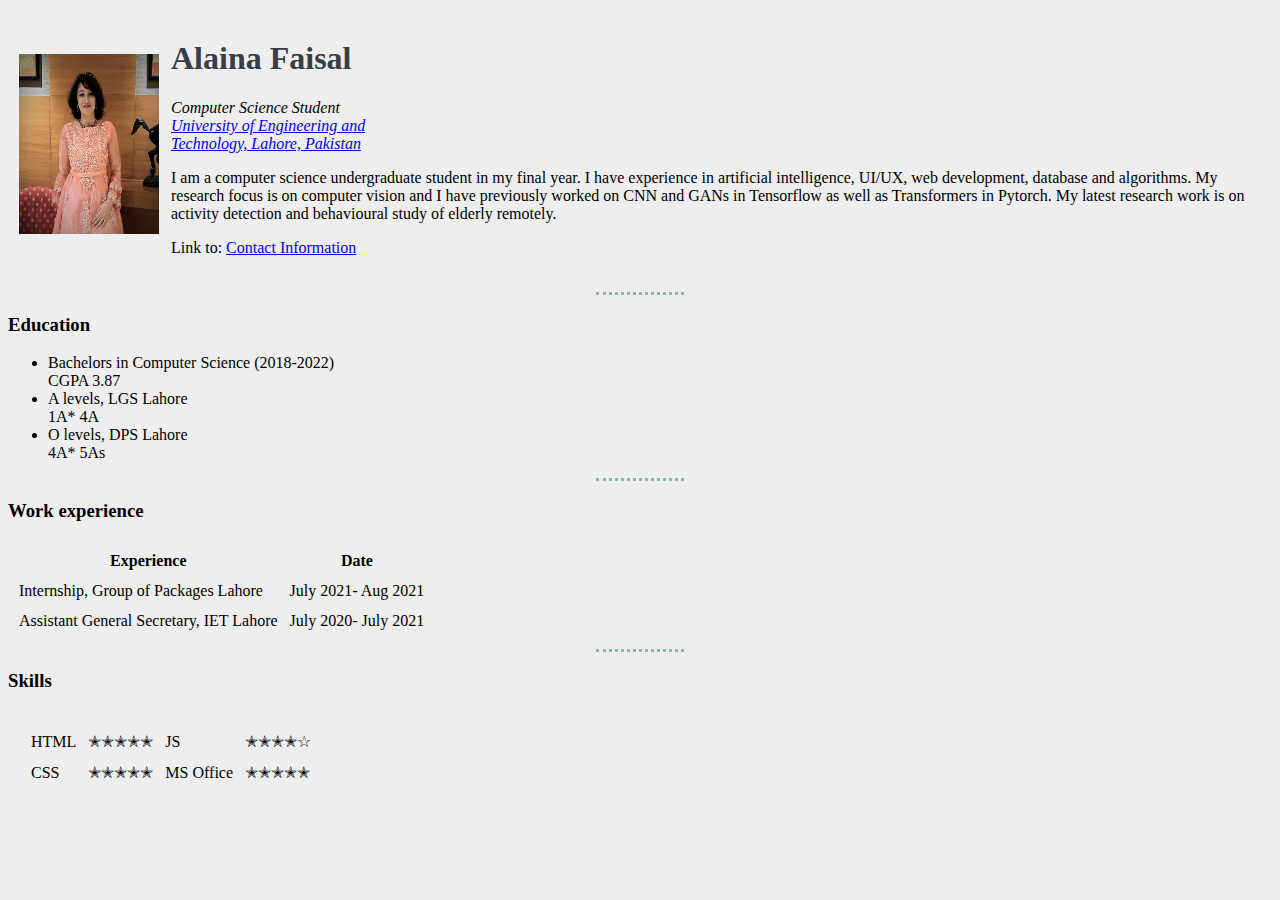
<file: index.html>
<!DOCTYPE html>
<html lang="en" dir="ltr">
  <head>
    <meta charset="utf-8">
    <title>ⒶAlaina Faisal Homepage</title>
    <link rel="stylesheet" href="css/style.css">
  </head>
  <body>
    <table cellspacing='10'>
      <tr>
        <td><img src="images\Profile pix.jpg" alt="Alaina" width="140px" height="180px"></td>
        <td>  <h1><strong>Alaina Faisal</strong></h1>
          <p><em>Computer Science Student<br>
          <a href="https://www.uet.edu.pk/">University of Engineering and <br>
          Technology, Lahore, Pakistan</a></em></p>

          <p> I am a computer science undergraduate student in my final year. I have experience in artificial intelligence,
          UI/UX, web development, database and algorithms. My research focus is on computer vision and I have previously
          worked on CNN and GANs in Tensorflow as well as Transformers in Pytorch. My latest research work is on activity
          detection and behavioural study of elderly remotely. </p>

          <p>Link to: <a href="Contact.html">Contact Information</a></p></td>
      </tr>
    </table>

    <hr>

    <h3>Education</h3>
    <ul>
      <li>Bachelors in Computer Science (2018-2022)
      <br>CGPA 3.87</li>
      <li>A levels, LGS Lahore
      <br>1A* 4A</li>
      <li>O levels, DPS Lahore
      <br>4A* 5As </li>
    </ul>
    <hr>

    <!--Work experience -->
    <h3>Work experience</h3>
    <table cellspacing='10px'>
      <tr>
        <th>Experience</th>
        <th>Date</th>
      </tr>
      <tr>
        <td>Internship, Group of Packages Lahore</td>
        <td>July 2021- Aug 2021</td>
      </tr>
      <tr>
        <td>Assistant General Secretary, IET Lahore</td>
        <td>July 2020- July 2021</td>
      </tr>
    </table>

    <hr>
    <h3>Skills</h3>
    <table cellspacing='10px'>
    <tr>
      <tr>
      <td>  <td>HTML</td> <td>✭✭✭✭✭</td>
        <td>JS</td> <td>✭✭✭✭☆</td> </td>
      </tr>
      <tr>
        <td> <td>CSS</td>  <td>✭✭✭✭✭</td>
        <td>MS Office</td>  <td>✭✭✭✭✭</td> </td>
      </tr>
    </tr>
    </table>
  </body>
</html>
</file>
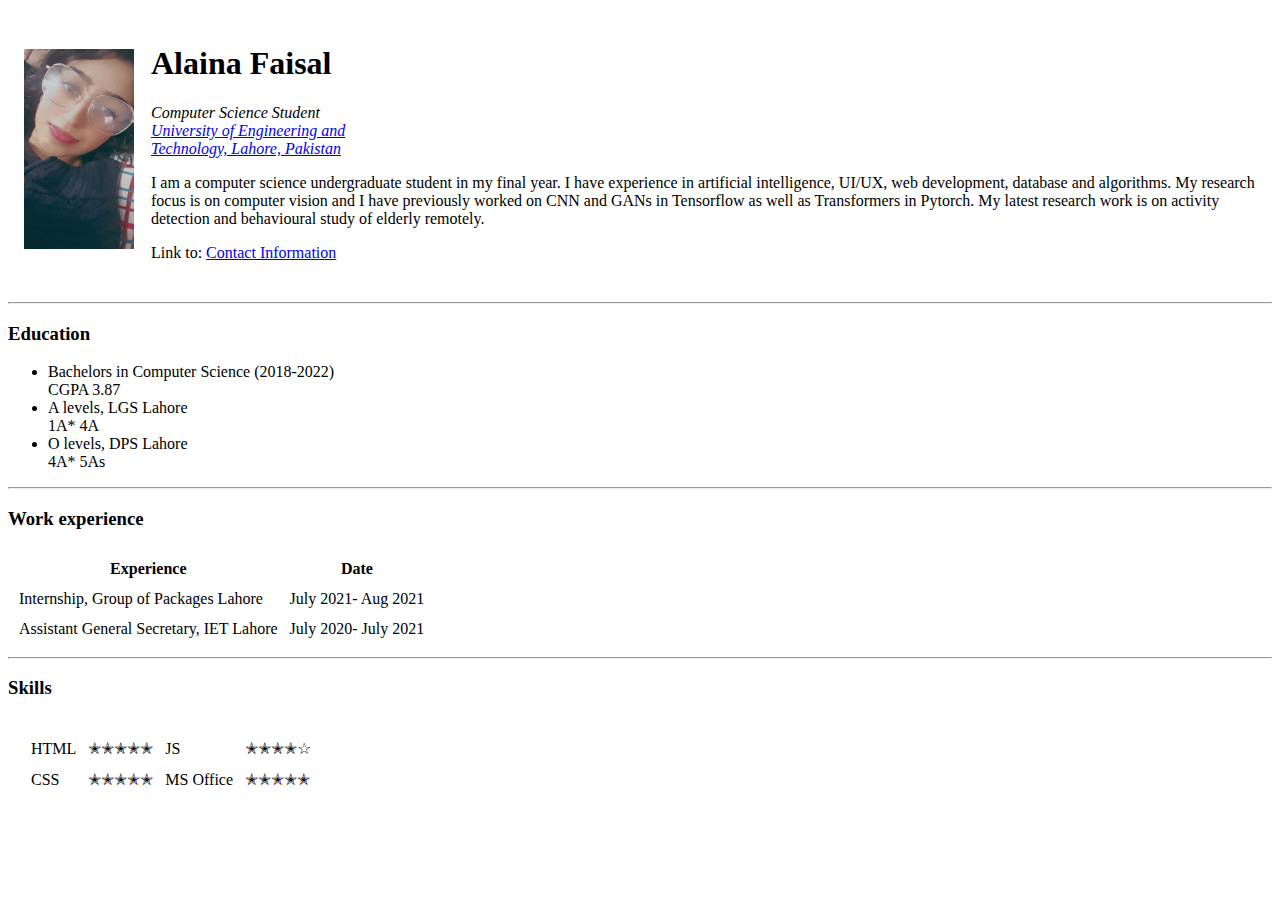
<file: HTM-Personal site/index.html>
<!DOCTYPE html>
<html lang="en" dir="ltr">
  <head>
    <meta charset="utf-8">
    <title>ⒶAlaina Faisal Homepage</title>
  </head>
  <body>
    <table cellspacing='15'>
      <tr>
        <td><img src="Profile pix.jpg" alt="Alaina" width="110px" height="200px"></td>
        <td>  <h1><strong>Alaina Faisal</strong></h1>
          <p><em>Computer Science Student<br>
          <a href="https://www.uet.edu.pk/">University of Engineering and <br>
          Technology, Lahore, Pakistan</a></em></p>

          <p> I am a computer science undergraduate student in my final year. I have experience in artificial intelligence,
          UI/UX, web development, database and algorithms. My research focus is on computer vision and I have previously
          worked on CNN and GANs in Tensorflow as well as Transformers in Pytorch. My latest research work is on activity
          detection and behavioural study of elderly remotely. </p>

          <p>Link to: <a href="Contact.html">Contact Information</a></p></td>
      </tr>
    </table>

    <hr>

    <h3>Education</h3>
    <ul>
      <li>Bachelors in Computer Science (2018-2022)
      <br>CGPA 3.87</li>
      <li>A levels, LGS Lahore
      <br>1A* 4A</li>
      <li>O levels, DPS Lahore
      <br>4A* 5As </li>
    </ul>
    <hr>

    <!--Work experience -->
    <h3>Work experience</h3>
    <table cellspacing='10px'>
      <tr>
        <th>Experience</th>
        <th>Date</th>
      </tr>
      <tr>
        <td>Internship, Group of Packages Lahore</td>
        <td>July 2021- Aug 2021</td>
      </tr>
      <tr>
        <td>Assistant General Secretary, IET Lahore</td>
        <td>July 2020- July 2021</td>
      </tr>
    </table>

    <hr>
    <h3>Skills</h3>
    <table cellspacing='10px'>
    <tr>
      <tr>
      <td>  <td>HTML</td> <td>✭✭✭✭✭</td>
        <td>JS</td> <td>✭✭✭✭☆</td> </td>
      </tr>
      <tr>
        <td> <td>CSS</td>  <td>✭✭✭✭✭</td>
        <td>MS Office</td>  <td>✭✭✭✭✭</td> </td>
      </tr>
    </tr>
    </table>
  </body>
</html>
</file>
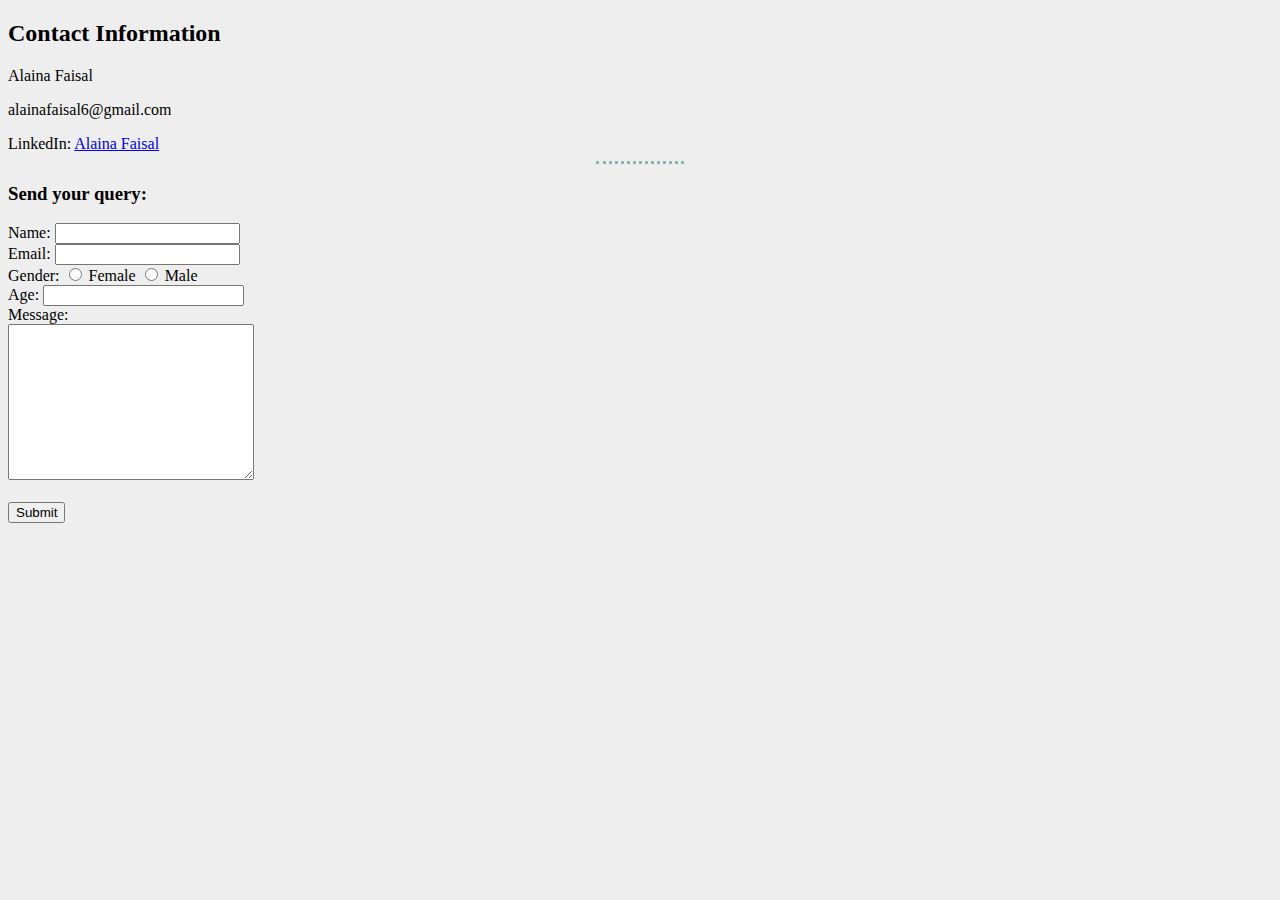
<file: Contact.html>
<!DOCTYPE html>
<html lang="en" dir="ltr">
  <head>
    <meta charset="utf-8">
    <title>Contact Page</title>
    <link rel="stylesheet" href="css/style.css">
  </head>
  <body>
    <h2>Contact Information</h2>
    <p>Alaina Faisal</p>
    <p>alainafaisal6@gmail.com</p>
    LinkedIn: <a href="https://www.linkedin.com/in/alaina-faisal">Alaina Faisal</a>
    <hr>
    <h3>Send your query:</h3>
    <form action="mailto:alainafaisal6@gmail.com" method="post" enctype="text/plain">
      <label for="">Name: </label>
      <input type="text" name="name" value="">
      <br>
      <label for="">Email: </label>
      <input type="email" name="email" value="">
      <br>
      <label for="">Gender: </label>
      <input type="radio" name="Female" value="Female">
      <label for="Female">Female</label>
      <input type="radio" name="Male" value="">
      <label for="">Male</label>
      <br>
      <label for="">Age: </label>
      <input type="text" name="age" value="" size='22'><br>
      <label for="">Message: </label><br>
      <textarea name="message" rows="10" cols="28"></textarea>
      <br>
      <br>
      <input type="submit" name="" value="Submit">
    </form>
  </body>
</html>
</file>
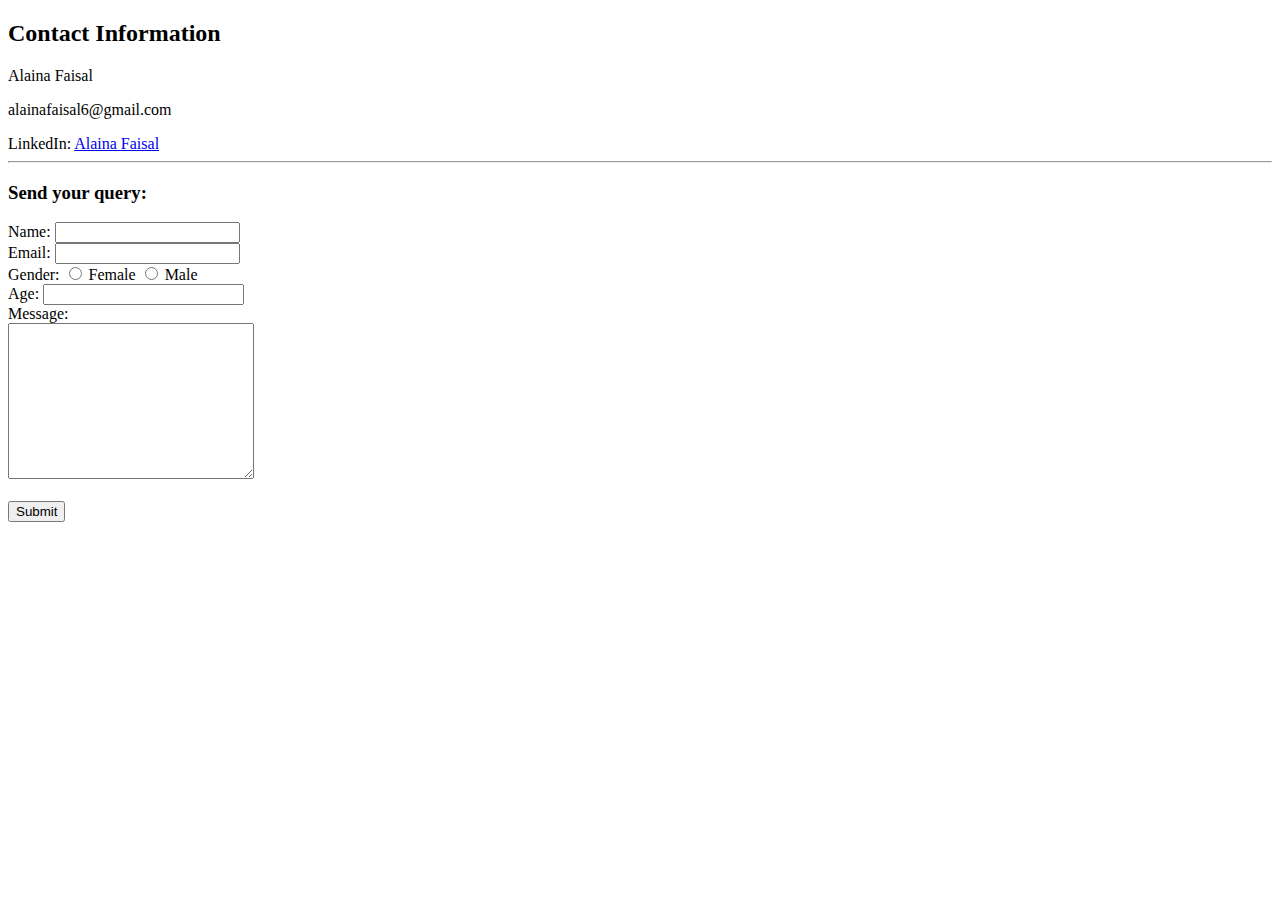
<file: HTM-Personal site/Contact.html>
<!DOCTYPE html>
<html lang="en" dir="ltr">
  <head>
    <meta charset="utf-8">
    <title>Contact Page</title>
  </head>
  <body>
    <h2>Contact Information</h2>
    <p>Alaina Faisal</p>
    <p>alainafaisal6@gmail.com</p>
    LinkedIn: <a href="https://www.linkedin.com/in/alaina-faisal">Alaina Faisal</a>
    <hr>
    <h3>Send your query:</h3>
    <form action="mailto:alainafaisal6@gmail.com" method="post" enctype="text/plain">
      <label for="">Name: </label>
      <input type="text" name="name" value="">
      <br>
      <label for="">Email: </label>
      <input type="email" name="email" value="">
      <br>
      <label for="">Gender: </label>
      <input type="radio" name="Female" value="Female">
      <label for="Female">Female</label>
      <input type="radio" name="Male" value="">
      <label for="">Male</label>
      <br>
      <label for="">Age: </label>
      <input type="text" name="age" value="" size='22'><br>
      <label for="">Message: </label><br>
      <textarea name="message" rows="10" cols="28"></textarea>
      <br>
      <br>
      <input type="submit" name="" value="Submit">
    </form>
  </body>
</html>
</file>
<file: css/style.css>
body{
  background-color: #EEEEEE;
}
hr{
  border-style:dotted none none;
  width: 7%;
  border-color: #89B5AF;
  border-width: 3px;
}

h1{
  color: #393E46;
}
</file>
